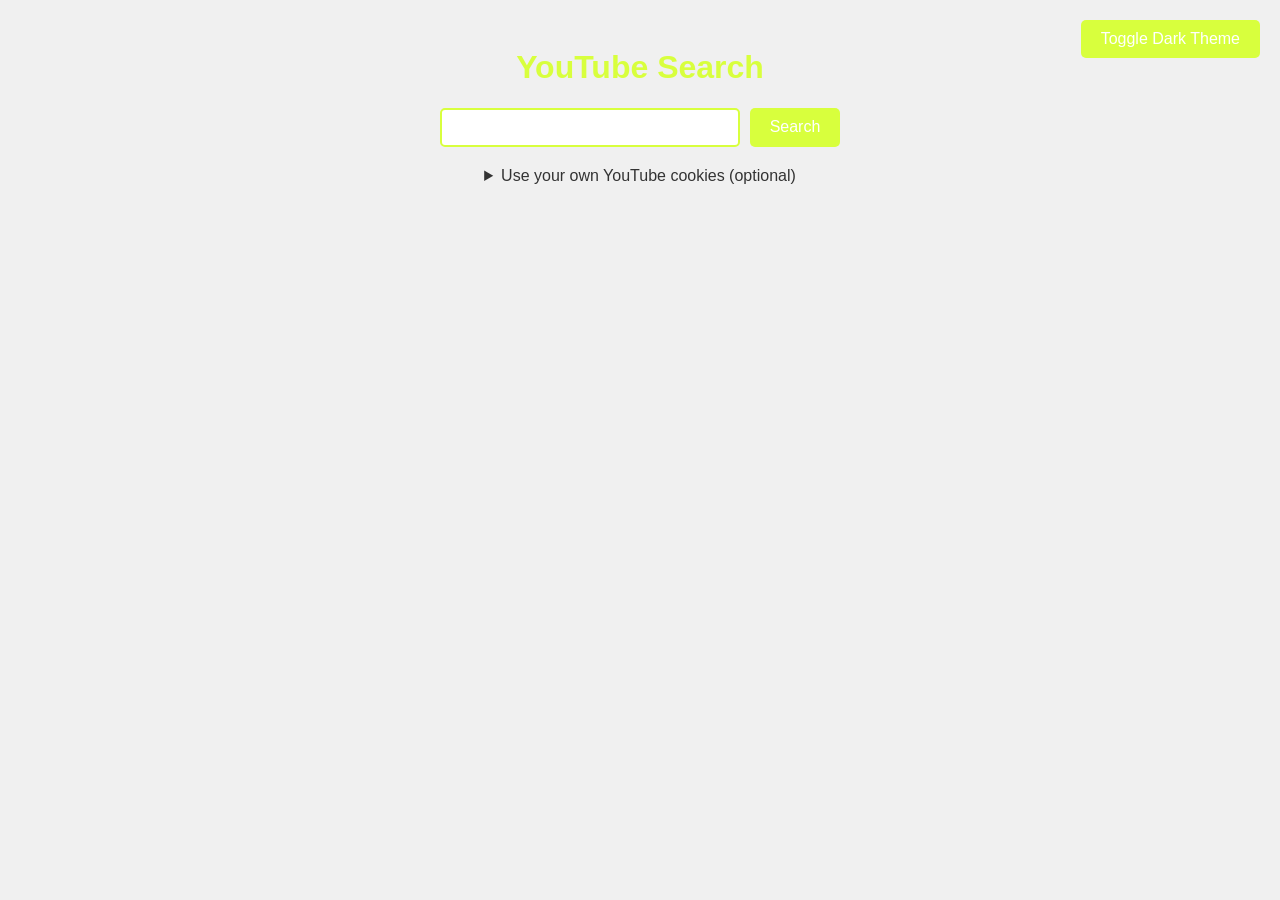
<file: frontend/index.html>
<!DOCTYPE html>
<html lang="en">
  <head>
    <meta charset="UTF-8" />
    <meta name="viewport" content="width=device-width, initial-scale=1.0" />
    <title>YouTube Search</title>
    <link rel="stylesheet" href="styles.css" />
  </head>
  <body>
    <h1>YouTube Search</h1>
    <button class="toggle-theme-button" onclick="toggleTheme()">
      Toggle Dark Theme
    </button>
    <form id="search-form">
      <input type="text" id="query" name="query" size="32" required />
      <button type="submit">Search</button>
    </form>
    <details class="cookies-panel">
      <summary>Use your own YouTube cookies (optional)</summary>
      <p class="hint">
        Only needed if YouTube blocks the server with a "confirm you're not a
        bot" error. Use a burner account. Cookies are sent to the backend for
        each search and are never stored there.
      </p>
      <input type="file" id="cookies-file" accept=".txt,text/plain" />
      <textarea
        id="cookies"
        rows="4"
        spellcheck="false"
        placeholder="Paste the contents of cookies.txt (Netscape format) here"
      ></textarea>
      <button type="button" id="clear-cookies">Clear cookies</button>
    </details>
    <ul id="flashes" class="flashes" aria-live="polite"></ul>
    <div
      id="progress-bar"
      class="progress-bar"
      role="progressbar"
      aria-valuemin="0"
      aria-valuemax="100"
      aria-valuenow="0"
    >
      <div class="progress-bar-inner"></div>
    </div>
    <div id="results"></div>
    <script src="config.js"></script>
    <script src="scripts.js"></script>
  </body>
</html>
</file>
<file: frontend/styles.css>
body {
    font-family: Arial, sans-serif;
    background-color: #f0f0f0;
    color: #333;
    text-align: center;
    padding: 20px;
    transition: background-color 0.3s, color 0.3s;
}
h1 {
    color: #d8ff3d;
}
form {
    margin-bottom: 20px;
    display: flex;
    flex-wrap: wrap;
    justify-content: center;
    gap: 10px;
}
input[type="text"] {
    padding: 10px;
    width: min(300px, 100%);
    max-width: 100%;
    box-sizing: border-box;
    border: 2px solid #d8ff3d;
    border-radius: 5px;
}
button {
    padding: 10px 20px;
    background-color: #d8ff3d;
    border: none;
    border-radius: 5px;
    color: white;
    cursor: pointer;
    font-size: 16px;
}
button:hover {
    background-color: #fff23d;
}
.youtube-logo {
    width: 24px;
    height: 24px;
    vertical-align: middle;
}
.progress-bar {
    width: 100%;
    max-width: 600px;
    background-color: #ff773d;
    border-radius: 5px;
    overflow: hidden;
    margin: 20px auto 0;
    display: none;
}
.progress-bar-inner {
    height: 20px;
    width: 0;
    background-color: #d8ff3d;
    transition: width 0.3s ease-in-out;
}
.progress-bar.indeterminate .progress-bar-inner {
    width: 40% !important;
    animation: indeterminate 1.1s ease-in-out infinite;
}
@keyframes indeterminate {
    from {
        margin-left: -40%;
    }
    to {
        margin-left: 100%;
    }
}
.table-wrap {
    overflow-x: auto;
}
.result {
    margin-bottom: 24px;
}
.flashes {
    list-style: none;
    padding: 0;
    margin: 0 0 10px;
}
.cookies-panel {
    max-width: 600px;
    margin: 0 auto 20px;
    text-align: left;
}
.cookies-panel summary {
    cursor: pointer;
    text-align: center;
}
.cookies-panel .hint {
    font-size: 13px;
    opacity: 0.8;
}
.cookies-panel input[type="file"] {
    display: block;
    width: 100%;
    margin-bottom: 8px;
}
.cookies-panel textarea {
    width: 100%;
    box-sizing: border-box;
    padding: 8px;
    border: 2px solid #d8ff3d;
    border-radius: 5px;
    font-family: monospace;
    resize: vertical;
}
.cookies-panel button {
    margin-top: 8px;
}
.dark-theme {
    background-color: #333;
    color: #f0f0f0;
}
.dark-theme h1 {
    color: #d8ff3d;
}
.dark-theme input[type="text"] {
    border: 2px solid #d8ff3d;
}
.dark-theme button {
    background-color: #d8ff3d;
    color: #333;
}
.dark-theme button:hover {
    background-color: #fff23d;
}
.dark-theme .progress-bar {
    background-color: #ff773d;
}
.dark-theme .progress-bar-inner {
    background-color: #d8ff3d;
}
.toggle-theme-button {
    position: absolute;
    top: 20px;
    right: 20px;
}
</file>
